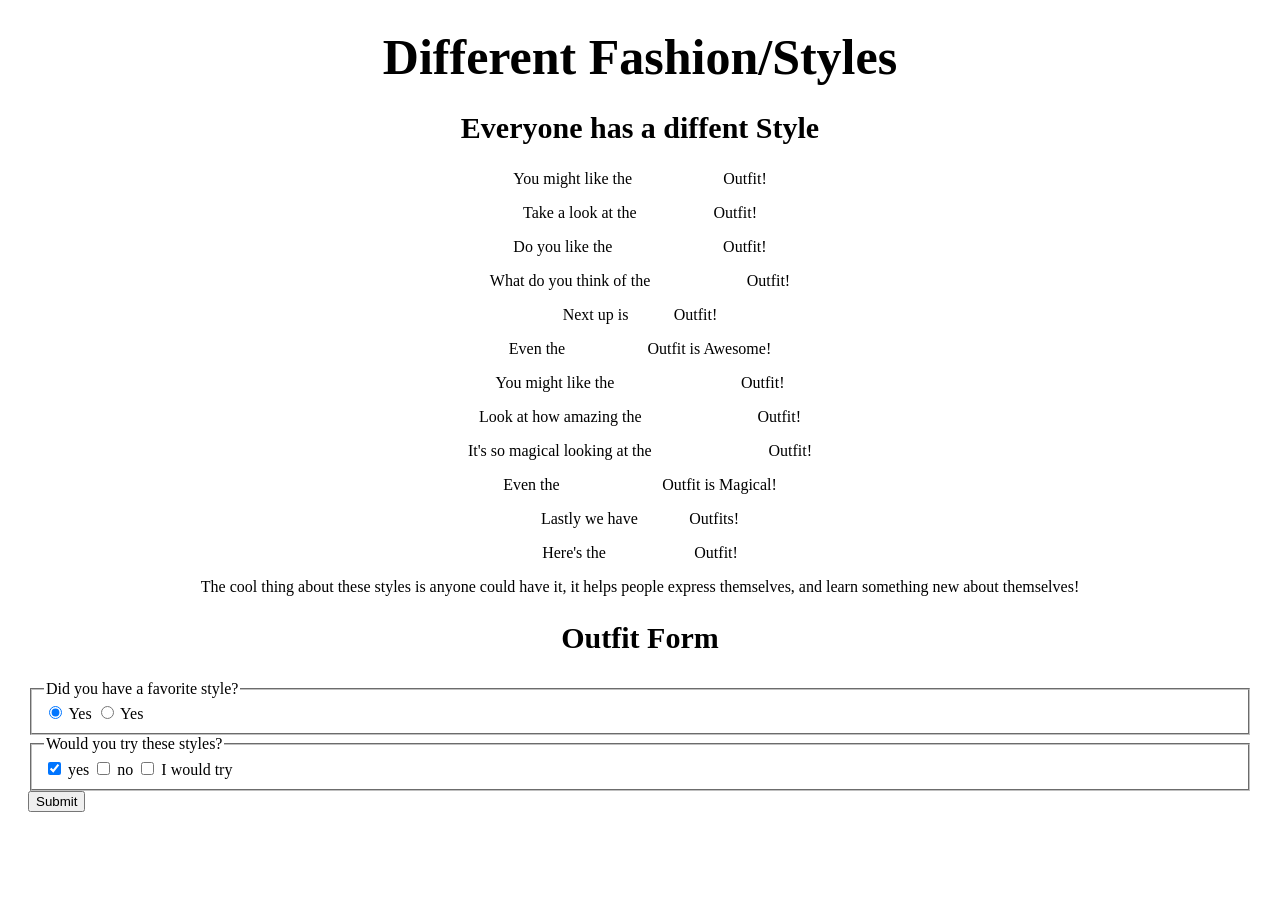
<file: index.html>
<!DOCTYPE html>
<html lang="en">
<head>
<meta charset="utf-8" />
<meta name="viewport" content="width=device-width, initial-scale=1.0" />
<title>Diffent Styles</title>
<link href="styles.css" rel="stylesheet">
</head>
<body>
<div class="Styles"/>
<main>
<h1> Different Fashion/Styles</h1>
<section>
<h2>Everyone has a diffent Style</h2>
<p> You might like the<a href="https://www.darkincloset.com/img/comment/cid1102_562_24570_1728372677_1.jpg"> Female Goth</a> Outfit!</p>  
<p> Take a look at the<a href="https://tse4.mm.bing.net/th/id/OIP.7yHyuMPSSBjDLxyNuw0WwgHaIF?rs=1&pid=ImgDetMain&o=7&rm=3"> Male Goth </a> Outfit!</p>
<p> Do you like the <a href="https://tse1.mm.bing.net/th/id/OIP.17etKyCcFXSGgeaIFlM0iQAAAA?rs=1&pid=ImgDetMain&o=7&rm=3"> Female Kidcore </a> Outfit!</p>
<p> What do you think of the <a href="https://tse4.mm.bing.net/th/id/OIP.nIBp8UxLzPgZ5244Zb-56QHaNK?rs=1&pid=ImgDetMain&o=7&rm=3"> Male Kidcore </a> Outfit!</p>
<p> Next up is <a href="https://tse4.mm.bing.net/th/id/OIP.7J2rGp_qh9dznRkB-HqBqwHaMs?rs=1&pid=ImgDetMain&o=7&rm=3"> Street </a> Outfit!</p>
<p>Even the <a href="https://tse3.mm.bing.net/th/id/OIP.JaCo_MFx_l3pRR2AUjfn3gHaLH?w=1000&h=1500&rs=1&pid=ImgDetMain&o=7&rm=3"> Male Street </a> Outfit is Awesome!</p>
<p>You might like the <a href="https://tse2.mm.bing.net/th/id/OIP.fYDTVkTfG2ZFPjSRcYNLewHaLH?rs=1&pid=ImgDetMain&o=7&rm=3"> Female cyberpunk </a> Outfit!</p>
<p>Look at how amazing the <a href="https://tse2.mm.bing.net/th/id/OIP.ImHU_U1Z43T6he7vHD1zXQHaJQ?rs=1&pid=ImgDetMain&o=7&rm=3"> Male Cyberpunk </a> Outfit!</p>
<p>It's so magical looking at the <a href="https://tse2.mm.bing.net/th/id/OIP.3O2RmmAfXfZWI80yujKDPwAAAA?rs=1&pid=ImgDetMain&o=7&rm=3"> Female Mythical </a> Outfit!</p>
<p>Even the <a href="https://tse4.mm.bing.net/th/id/OIP.WkuwZeFnfaEhPNAtjPm7zgAAAA?rs=1&pid=ImgDetMain&o=7&rm=3"> Male Mythical </a> Outfit is Magical!</p>
<p>Lastly we have <a href="https://tse1.mm.bing.net/th/id/OIP._8Mi_FNeShHnuJw36BdLkgHaLH?rs=1&pid=ImgDetMain&o=7&rm=3"> Casual </a> Outfits!</p>
<p>Here's the <a href="https://tse3.mm.bing.net/th/id/OIP.wf9QZFF8wlFuW7dAWzK4qQHaNK?rs=1&pid=ImgDetMain&o=7&rm=3"> Male Casual</a> Outfit!</p>
<p>The cool thing about these styles is anyone could have it, it helps people express themselves, and learn something new about themselves!</p>
<section>
<h2>Outfit Form</h2>
<fieldset>
<legend>Did you have a favorite style?</legend>
<label><input id="No" type="radio" name="Yes-No" value="indoor" checked> Yes</label>
<label><input id="No" type="radio" name="Yes-No" value="outdoor"> Yes</label>
</fieldset>
<fieldset>
<legend>Would you try these styles?</legend>
<input id="yes" type="checkbox" name="styles" value="yes" checked> <label for="yes">yes</label>
<input id="no" type="checkbox" name="styles" value="lazy"> <label for="no">no</label>
<input id="I would try" type="checkbox" name="styles" value="I would try"> <label for="I would try">I would try</label>
</fieldset>
<button type="submit">Submit</button>
</form>
</section>
</html>
</file>
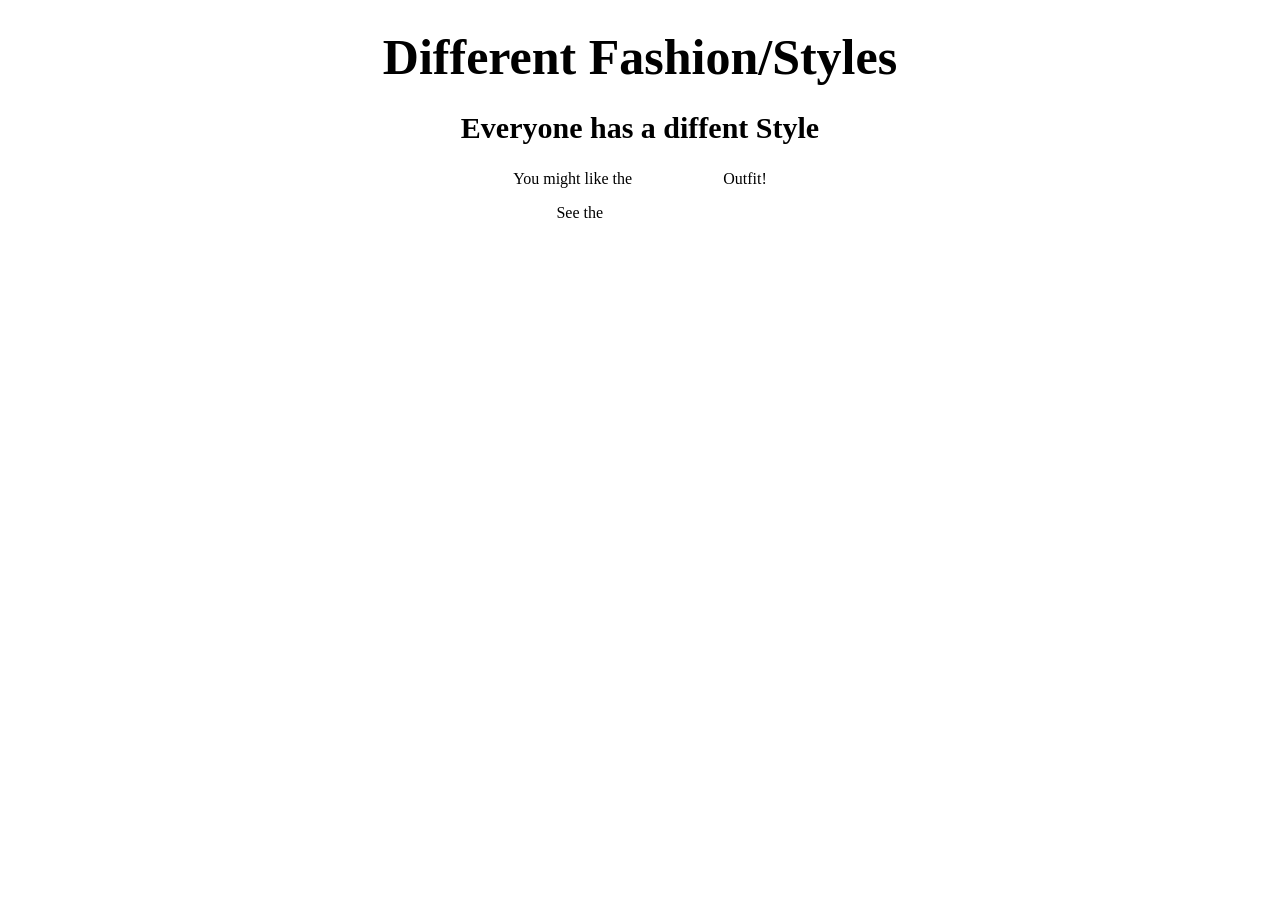
<file: Testhtml.html>
<!DOCTYPE html>
<html lang="en">
<head>
<meta charset="utf-8" />
<meta name="viewport" content="width=device-width, initial-scale=1.0" />
<title>Diffent Styles</title>
<link href="styles.css" rel="stylesheet"/>
</head>
<body>
<div class="Styles"/>
<main>
<h1> Different Fashion/Styles</h1>
<section>
<h2>Everyone has a diffent Style</h2>
<p>You might like the<a href="https://www.darkincloset.com/img/comment/cid1102_562_24570_1728372677_1.jpg"> Female Goth</a> Outfit!</p>
<p>See the <a target="_blank" href="https://www.thefashionisto.com/wp-content/uploads/2010/01/anndemeulemeester_thefashionisto6.jpg>" Male Goth</a> Male Goth Outfit!</p>
</html>
</file>
<file: styles.css>
body {

&#x20; background-image: url(https://tse1.mm.bing.net/th/id/OIP.br8IRT96SkAoz6XeNFJY3wHaNK?rs=1&pid=ImgDetMain&o=7&rm=3);

&#x20; font-family: sans-fantasy;

&#x20; padding: 20px;

}



h1 {

&#x20; font-size: 50px;

&#x20; margin-top: 0;

&#x20; margin-bottom: 20px;

}



h2 {

&#x20; font-size: 30px;

}



.established {

&#x20; font-style: fantasy;

}



h1, h2, p {

&#x20; text-align: center;

}



.menu {

&#x20; width: 100%;

&#x20; background-color: thistle;

&#x20; margin-left: auto;

&#x20; margin-right: auto;

&#x20; padding: 20px;

&#x20; max-width: 50px;

}



img {

&#x20; display: block;

&#x20; margin-left: auto;

&#x20; margin-right: auto;

&#x20; margin-top: -25px

&#x20; 

}



hr {

&#x20; height: 2px;

&#x20; background-color: darkseagreen;

&#x20; border-color: white;

}



.bottom-line {

&#x20; margin-top: 25px;

}



h1, h2 {

&#x20; font-family: Impact, fantasy;

}



.item p {

&#x20; display: inline-block;

&#x20; margin-top: 5px;

&#x20; margin-bottom: 5px;

&#x20; font-size: 18px;

}




/\* FOOTER \*/



footer {

&#x20; font-size: 14px;

}



.address {

&#x20; margin-bottom: 5px;

}



a {

&#x20; color: white;

}



a:visited {

&#x20; color: white;

}



a:hover {

&#x20; color: white;

}



a:active {

&#x20; color: thistle;
</file>
